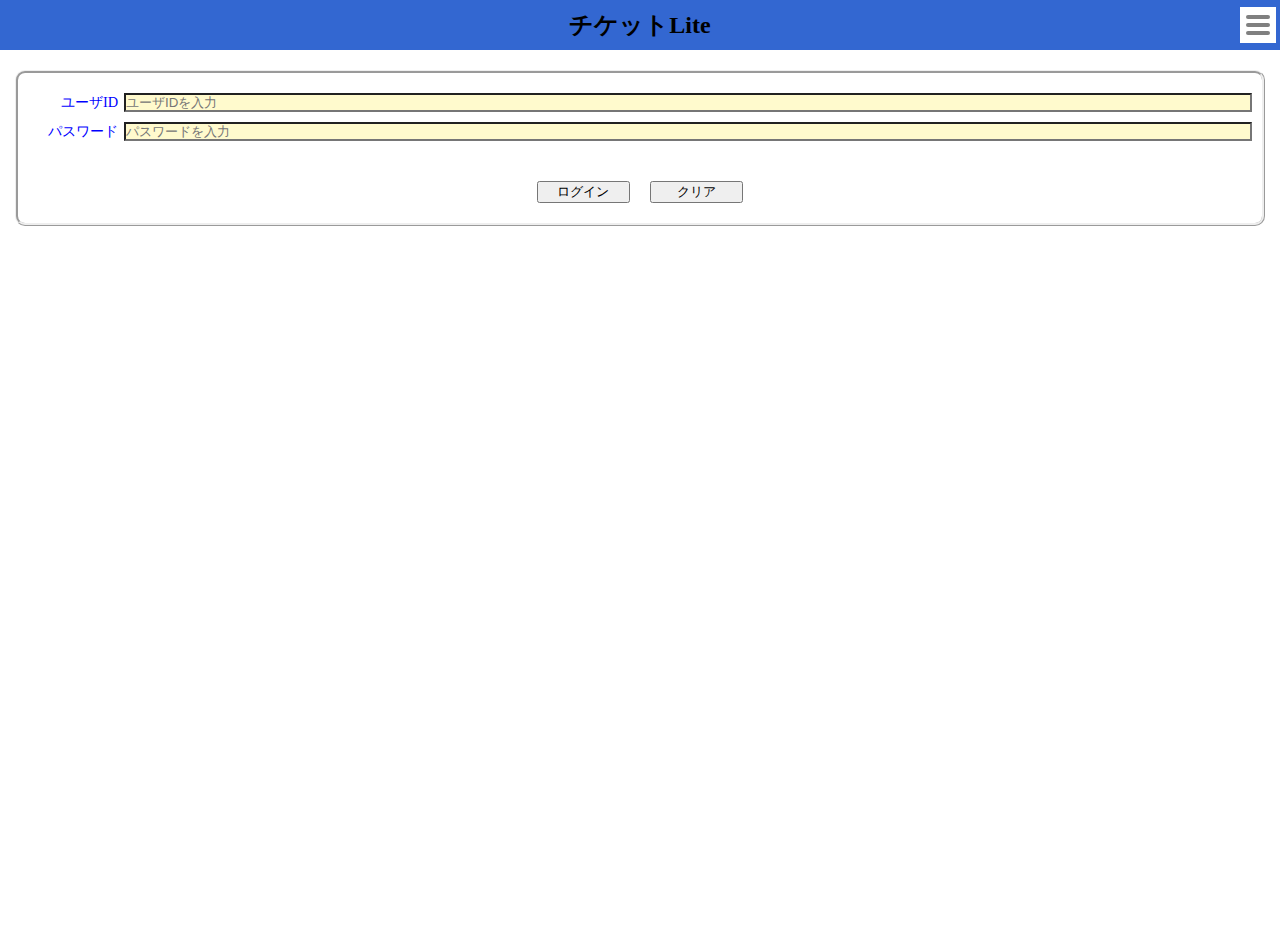
<file: index.html>
<!DOCTYPE html><html>
<head>
  <meta charset="UTF-8">
  <meta name="viewport" content="width=device-width" />
  <title>チケット Lite</title>
  <link rel="stylesheet" href="style.css" />
</head>
<body><div id="body">
</div>  <!-- id="body" -->
<script src="script.js"></script>
</body>
</html>
</file>
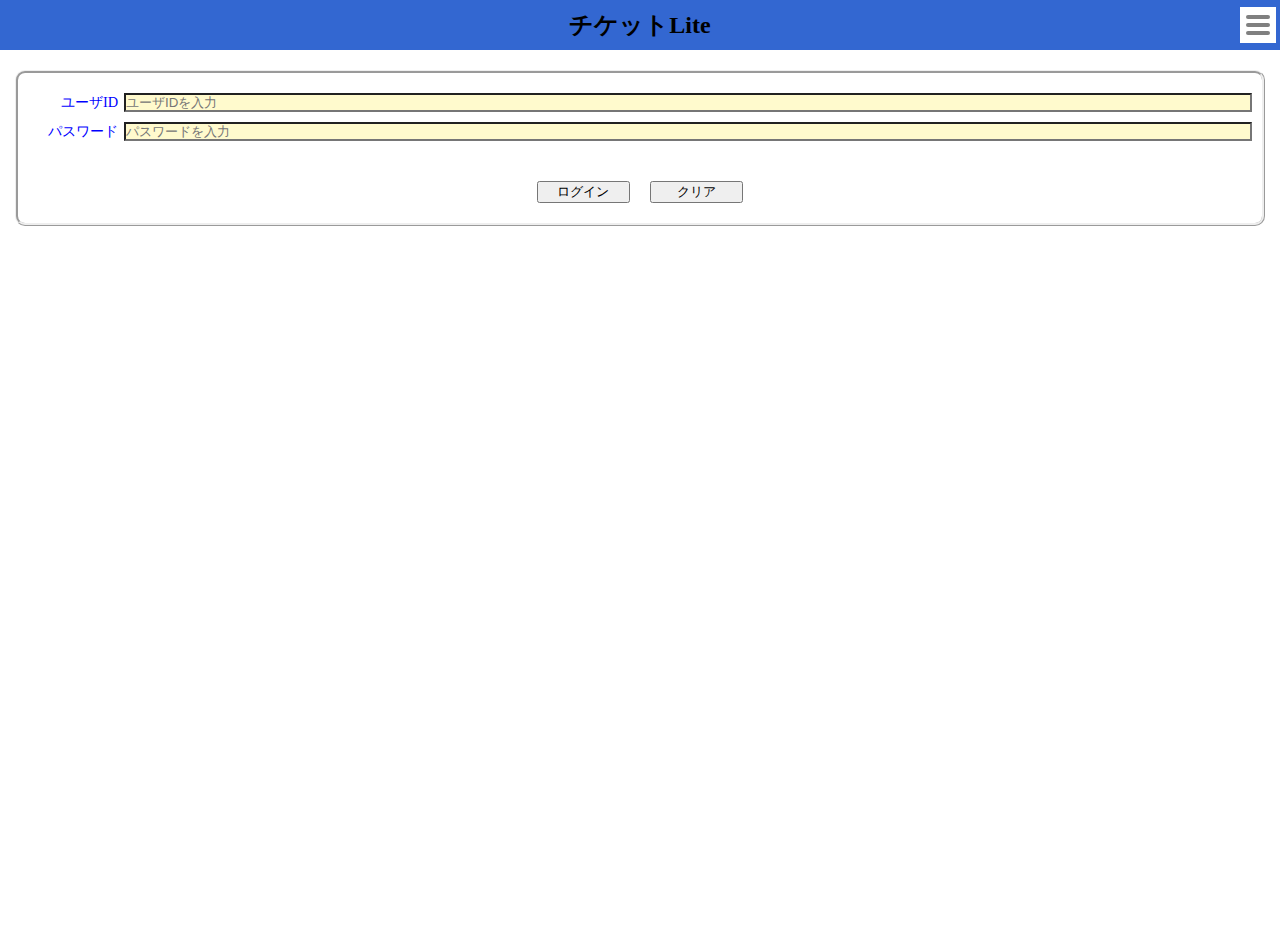
<file: packJs/index.html>
<!DOCTYPE html><html>
<head>
  <meta charset="UTF-8">
  <meta name="viewport" content="width=device-width" />
  <title>チケット Lite</title>
  <link rel="stylesheet" href="style.css" />
</head>
<body><div id="body">
</div>  <!-- id="body" -->
<script src="script_pk.js"></script>
</body>
</html>
</file>
<file: style.css>
* {
  padding: 0;
  margin: 0;
}

html {
  height: 100%;
}

body {
  height: 100%;
}

#body {
  width: 100%; height: 100%;
}

#ap_contents {
  position: relative;
  width: 100%; height: 100%;
}

.page {
  position: absolute;
  left: 0; top: 0;
  width: 100%; height: 100%;
  z-index: 1;
}

.page_hidden {
  display: none!important;
}

/*********************
 * ページタイトル
 */
.page-title {
  text-align: center;
  color: gray;
}

.page-title:before {
  content: "-- "
}

.page-title:after {
  content: " --"
}

/*******************************
 * 入力フォーム
 */
.input_form {
  margin-top: 20px;
  margin-left: 15px;
  margin-right: 15px;
  padding: 20px 10px 20px 10px;

  border: ridge;
  border-radius: 10px;
}

.form-inp-area {
  display: grid;
  grid-template-columns: 6em 1fr;
  grid-row-gap: 10px;
}

.form-inp-area-2 {
  display: grid;
  grid-template-columns: 4em 1fr;
  grid-row-gap: 10px;
}

.form-btn-area {
  margin-top: 40px;
  text-align: center;
}

.form-btn-area button {
  width: 7em;
}

.form-btn-area button[type="button"] {
  margin-right: 10px;
}

.form-btn-area button[type="reset"] {
  margin-left: 10px;
}

.inp_form_item {
  align-items: center;
  margin-bottom: 10px;
}

.inp_form_botton {
  display: flex;
  justify-content: center;
  margin-top: 30px;
}

.inp-required {
  background-color: lemonchiffon;
}

form .title {
  color: blue;
  text-align: right;
  padding-right: 0.4em;
  font-size: 0.9em;
}

.read_only {
  border: solid 0px;
}

/*
form .title:after {
  content: " :";
}
*/

.header_title {
  text-align: center;
}

/****
 * チェックボックスと右のラベルに隙間を空ける
 * @since 2019/03/13
 */
input[type="checkbox"] + label {
  margin-left: 5px;
}

/*******************************
 * ポップアップ
 */
#popup_bg {
  position: absolute;
  left: 0; top: 0;
  width: 100%; height: 100%;
  z-index: 20000;
  background-color: rgba(128,128,128,0.55);
}

/****
 * 画面中央に配置する
 ****/
.popup_body-01 {
  position: absolute;
  top: 0px;
  right: 0px;
  bottom: 0px;
  left: 0px;
  margin: auto;
  width: 80%;
  height: 80%;
  background-color: white;
  border-radius: 5px;

  z-index: 20001;

  display: grid;
  grid-template-rows: 2em 1fr 3em;
}

#popup-01-guid {
  text-align: center;
}

#popup-01-data {
  overflow: scroll;
}

#popup-01-data div {
  height: 3em;
}

.popup-01-list-select {
  background-color: gainsboro;
}

#popup-01-ope {
  text-align: center;
}

#popup-01-ope button {
  width: 5em;
  margin-right: 10px;
  margin-left: 10px;
}


/*******************************
 * ポップアップメニュー
 */
#popup {
  width: 200px;
  margin-left: auto;  /* 右寄せ */
}

.menu_group {
  background-color: turquoise;
  padding-left: 10px;
}

.menu_item {
  background-color: azure;
  padding-left: 30px;
  padding-right: 30px;
}


/*******************************
 * ポップアップで表示する一覧ラッパー
 */
.list_01_wrapper {
  display: grid;
  grid-auto-rows: 3em;
  grid-template-columns: 0px 1fr;
}
.list_01_item_hide {
  opacity: 0;
}


#project-upd-key {
  margin-top: 20px;
  display: grid;
  grid-template-columns: repeat(auto-fit, 40% 60%);
}
#project-upd-key input {
  border: solid 0px;
}

#ticket-upd-key {
  margin-top: 20px;
  display: grid;
  grid-template-columns: repeat(auto-fit, 40% 60%);
}
#ticket-upd-key input {
  border: solid 0px;
}

/*******************************
 * プロジェクト一覧
 */
#prj-list-wrapper {
  display: grid;
  grid-gap: 3px;
  grid-template-columns: repeat(auto-fit, minmax(200px, 1fr));
}
.prj-list-box {
  border-radius: 5px;
  padding: 5px;

  display: grid;
  grid-template-columns: 10px 80% 1fr;
}
.prj-list-box div:nth-child(1) {
  opacity: 0;
}
.prj-list-box .title {
  font-size: 105%;
  font-weight: bold;
  white-space: nowrap;  /*文字列を折返さない*/
  overflow: scroll;   /*はみ出たらスクロール*/
}
.prj-list-box .ticket-kind {
  padding-left: 2em;
  white-space: nowrap;  /*文字列を折返さない*/
  overflow: scroll;   /*はみ出たらスクロール*/
}
.prj-list-box .kind-count {
  text-align: center;
  /*background-color: yellow;*/
}

/*******************************
 * チケットメモ(履歴)
 */
 .hist-item {
  padding: 5px 0px 5px 5px;
  border: solid lightgray 1px;
  border-radius: 5px;
}
.hist-item-remark {
  font-size: 0.7em;
  padding-left: 0.7em;
}
.hist-item-remark-body {
  text-align: right;
}

/*******************************
 * ヘッダ ＋ ハンバーガーメニュー
 */
.app_header_body {
  position: relative;
  height: 50px;
  background-color: Highlight;  /*plum;*/
}

.app_header_title {
  display: flex;
  height: 100%;
  justify-content: center; /*水平方向の揃え */
  align-items: center; /* 垂直方向の揃え */
}

#menu_body {
  position: absolute;
  top: 0;
  left: -4px; /* バーガーの右の余白 */

  display: flex;
  width: 100%;
  height: 100%;
  justify-content: flex-end; /*水平方向の揃え */
  align-items: center; /* 垂直方向の揃え */
}

#humberger {
  position: relative;
  height: 36px;
  width: 36px;
  display: inline-block;
  box-sizing: border-box;
  background-color: #fff;
  /*border: 2px solid #444;*/
  /*border-radius: 4px;*/
}
#humberger div {
  position: absolute;
  left: 6px;
  height: 4px;
  width: 24px;
  background-color: gray; /*#444;*/
  border-radius: 2px;
  display: inline-block;
  box-sizing: border-box;
}
#humberger div:nth-of-type(1) {
  top: 8px;
}
#humberger div:nth-of-type(2) {
  top: 16px;
}
#humberger div:nth-of-type(3) {
  bottom: 8px;
}
/* end of css */
</file>
<file: packJs/style.css>
* {
  padding: 0;
  margin: 0;
}

html {
  height: 100%;
}

body {
  height: 100%;
}

#body {
  width: 100%; height: 100%;
}

#ap_contents {
  position: relative;
  width: 100%; height: 100%;
}

.page {
  position: absolute;
  left: 0; top: 0;
  width: 100%; height: 100%;
  z-index: 1;
}

.page_hidden {
  display: none!important;
}

/*********************
 * ページタイトル
 */
.page-title {
  text-align: center;
  color: gray;
}

.page-title:before {
  content: "-- "
}

.page-title:after {
  content: " --"
}

/*******************************
 * 入力フォーム
 */
.input_form {
  margin-top: 20px;
  margin-left: 15px;
  margin-right: 15px;
  padding: 20px 10px 20px 10px;

  border: ridge;
  border-radius: 10px;
}

.form-inp-area {
  display: grid;
  grid-template-columns: 6em 1fr;
  grid-row-gap: 10px;
}

.form-inp-area-2 {
  display: grid;
  grid-template-columns: 4em 1fr;
  grid-row-gap: 10px;
}

.form-btn-area {
  margin-top: 40px;
  text-align: center;
}

.form-btn-area button {
  width: 7em;
}

.form-btn-area button[type="button"] {
  margin-right: 10px;
}

.form-btn-area button[type="reset"] {
  margin-left: 10px;
}

.inp_form_item {
  align-items: center;
  margin-bottom: 10px;
}

.inp_form_botton {
  display: flex;
  justify-content: center;
  margin-top: 30px;
}

.inp-required {
  background-color: lemonchiffon;
}

form .title {
  color: blue;
  text-align: right;
  padding-right: 0.4em;
  font-size: 0.9em;
}

.read_only {
  border: solid 0px;
}

/*
form .title:after {
  content: " :";
}
*/

.header_title {
  text-align: center;
}

/****
 * チェックボックスと右のラベルに隙間を空ける
 * @since 2019/03/13
 */
input[type="checkbox"] + label {
  margin-left: 5px;
}

/*******************************
 * ポップアップ
 */
#popup_bg {
  position: absolute;
  left: 0; top: 0;
  width: 100%; height: 100%;
  z-index: 20000;
  background-color: rgba(128,128,128,0.55);
}

/****
 * 画面中央に配置する
 ****/
.popup_body-01 {
  position: absolute;
  top: 0px;
  right: 0px;
  bottom: 0px;
  left: 0px;
  margin: auto;
  width: 80%;
  height: 80%;
  background-color: white;
  border-radius: 5px;

  z-index: 20001;

  display: grid;
  grid-template-rows: 2em 1fr 3em;
}

#popup-01-guid {
  text-align: center;
}

#popup-01-data {
  overflow: scroll;
}

#popup-01-data div {
  height: 3em;
}

.popup-01-list-select {
  background-color: gainsboro;
}

#popup-01-ope {
  text-align: center;
}

#popup-01-ope button {
  width: 5em;
  margin-right: 10px;
  margin-left: 10px;
}


/*******************************
 * ポップアップメニュー
 */
#popup {
  width: 200px;
  margin-left: auto;  /* 右寄せ */
}

.menu_group {
  background-color: turquoise;
  padding-left: 10px;
}

.menu_item {
  background-color: azure;
  padding-left: 30px;
  padding-right: 30px;
}


/*******************************
 * ポップアップで表示する一覧ラッパー
 */
.list_01_wrapper {
  display: grid;
  grid-auto-rows: 3em;
  grid-template-columns: 0px 1fr;
}
.list_01_item_hide {
  opacity: 0;
}


#project-upd-key {
  margin-top: 20px;
  display: grid;
  grid-template-columns: repeat(auto-fit, 40% 60%);
}
#project-upd-key input {
  border: solid 0px;
}

#ticket-upd-key {
  margin-top: 20px;
  display: grid;
  grid-template-columns: repeat(auto-fit, 40% 60%);
}
#ticket-upd-key input {
  border: solid 0px;
}

/*******************************
 * プロジェクト一覧
 */
#prj-list-wrapper {
  display: grid;
  grid-gap: 3px;
  grid-template-columns: repeat(auto-fit, minmax(200px, 1fr));
}
.prj-list-box {
  border-radius: 5px;
  padding: 5px;

  display: grid;
  grid-template-columns: 10px 80% 1fr;
}
.prj-list-box div:nth-child(1) {
  opacity: 0;
}
.prj-list-box .title {
  font-size: 105%;
  font-weight: bold;
  white-space: nowrap;  /*文字列を折返さない*/
  overflow: scroll;   /*はみ出たらスクロール*/
}
.prj-list-box .ticket-kind {
  padding-left: 2em;
  white-space: nowrap;  /*文字列を折返さない*/
  overflow: scroll;   /*はみ出たらスクロール*/
}
.prj-list-box .kind-count {
  text-align: center;
  /*background-color: yellow;*/
}

/*******************************
 * チケットメモ(履歴)
 */
 .hist-item {
  padding: 5px 0px 5px 5px;
  border: solid lightgray 1px;
  border-radius: 5px;
}
.hist-item-remark {
  font-size: 0.7em;
  padding-left: 0.7em;
}
.hist-item-remark-body {
  text-align: right;
}

/*******************************
 * ヘッダ ＋ ハンバーガーメニュー
 */
.app_header_body {
  position: relative;
  height: 50px;
  background-color: Highlight;  /*plum;*/
}

.app_header_title {
  display: flex;
  height: 100%;
  justify-content: center; /*水平方向の揃え */
  align-items: center; /* 垂直方向の揃え */
}

#menu_body {
  position: absolute;
  top: 0;
  left: -4px; /* バーガーの右の余白 */

  display: flex;
  width: 100%;
  height: 100%;
  justify-content: flex-end; /*水平方向の揃え */
  align-items: center; /* 垂直方向の揃え */
}

#humberger {
  position: relative;
  height: 36px;
  width: 36px;
  display: inline-block;
  box-sizing: border-box;
  background-color: #fff;
  /*border: 2px solid #444;*/
  /*border-radius: 4px;*/
}
#humberger div {
  position: absolute;
  left: 6px;
  height: 4px;
  width: 24px;
  background-color: gray; /*#444;*/
  border-radius: 2px;
  display: inline-block;
  box-sizing: border-box;
}
#humberger div:nth-of-type(1) {
  top: 8px;
}
#humberger div:nth-of-type(2) {
  top: 16px;
}
#humberger div:nth-of-type(3) {
  bottom: 8px;
}
/* end of css */
</file>
